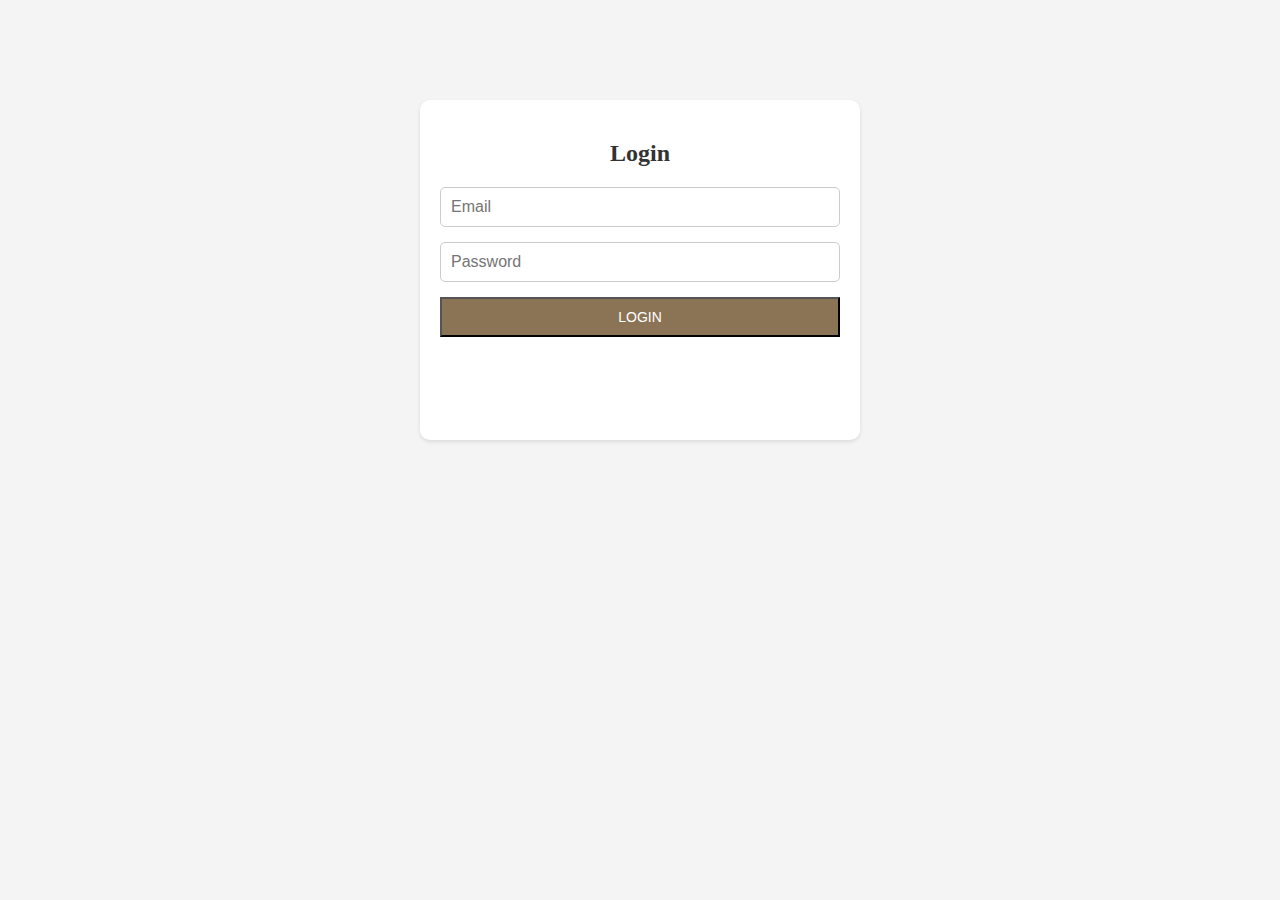
<file: login.html>
<!DOCTYPE html>
<html lang="en">
<head>
    <meta charset="UTF-8">
    <meta name="viewport" content="width=device-width, initial-scale=1.0">
    <title>Login - Ruelle</title>
    <style>
      /* General Styles */
body {
  font-family: "Playfair Display", serif;
  color: #333;
  background-color: #f4f4f4;
  margin: 0;
  padding: 0;
}

h1,
h2,
h3 {
  font-family: "Cinzel", serif;
  font-weight: 700;
}

a {
  text-decoration: none;
  color: inherit;
}

.btn {
  display: inline-block;
  padding: 10px 20px;
  background-color: #8b7355;
  color: #fff;
  text-transform: uppercase;
  font-size: 14px;
  transition: background-color 0.3s ease;
}

.btn:hover {
  background-color: #6b5a45;
}

/* Auth Container */
.auth-container {
  max-width: 400px;
  margin: 100px auto;
  padding: 20px;
  background-color: #fff;
  border-radius: 10px;
  box-shadow: 0 2px 4px rgba(0, 0, 0, 0.1);
  text-align: center;
  height: 300px;
}

.auth-container h2 {
  font-size: 24px;
  margin-bottom: 20px;
}

.auth-container form {
  display: flex;
  flex-direction: column;
  gap: 15px;
}

.auth-container input {
  padding: 10px;
  font-size: 16px;
  border: 1px solid #ccc;
  border-radius: 5px;
}

.auth-container p {
  font-size: 14px;
  color: #333;
}

.auth-container a {
  color: #8b7355;
  transition: color 0.3s ease;
}

.auth-container a:hover {
  color: #6b5a45;
}
    </style>
</head>
<body>
    <div class="auth-container">
        <h2>Login</h2>
        <form onsubmit="redirectToHome(event)">
          <input type="email" name="email" placeholder="Email" required>
          <input type="password" name="password" placeholder="Password" required>
          <button type="submit" class="btn">Login</button>
      </form>
      
      <script>
          function redirectToHome(event) {
              event.preventDefault(); // Prevent actual form submission
              window.location.href = "index.html"; // Redirect to the home page
          }
        </script>      
    </div>
</body>
</html>
</file>
